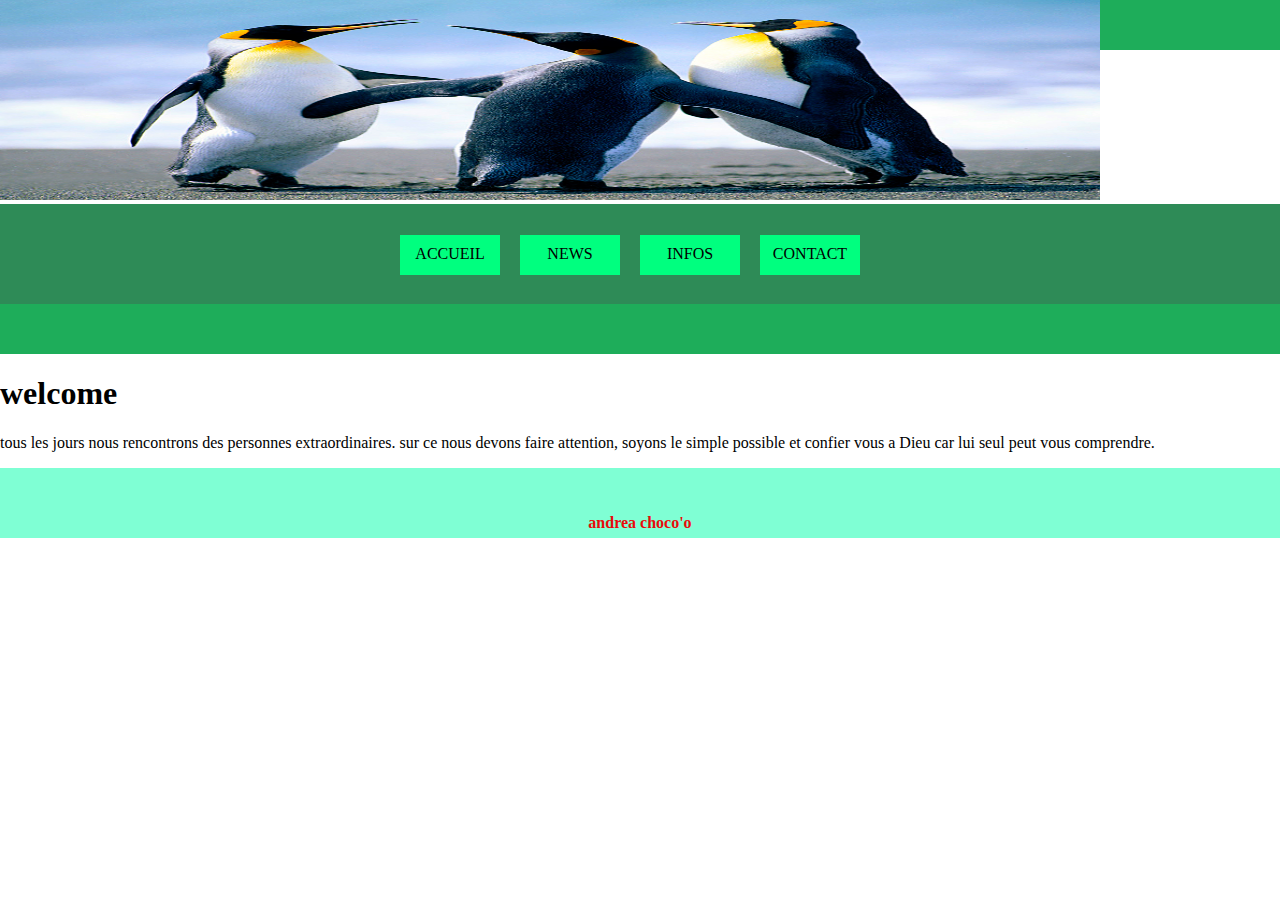
<file: index.html>
<!DOCTYPE html>
<html lang="en">
<head> 
    <meta charset="UTF-8">
    <title>ACCUEIL</title>
    <link rel="stylesheet" type="text/css" href="style.css">
</head>
    <body>

        <div id="banner1">

        <img src="assets/stylesheet/animal.jpg">
            
        <div id="menu">
            <ul>
                <li><a href="index.html">ACCUEIL</a></li>
                <li><a href="news.html">NEWS</a></li>
                <li><a href="index.html">INFOS</a></li>
                <li><a href="contact.html">CONTACT</a></li>
            </ul>
        </div>
        <div id="banner2">

        </div>
        <div id="conteprincipal">
            <h1> welcome</h1> 
    <p>tous les jours nous rencontrons des personnes extraordinaires.
        sur ce nous devons faire attention, soyons le simple possible et 
        confier vous a Dieu car lui seul peut vous comprendre.
    </p>
    </div>
    <div id="footer">
        <p>andrea choco'o</p>
    </div>
   </body>
</html>
</file>
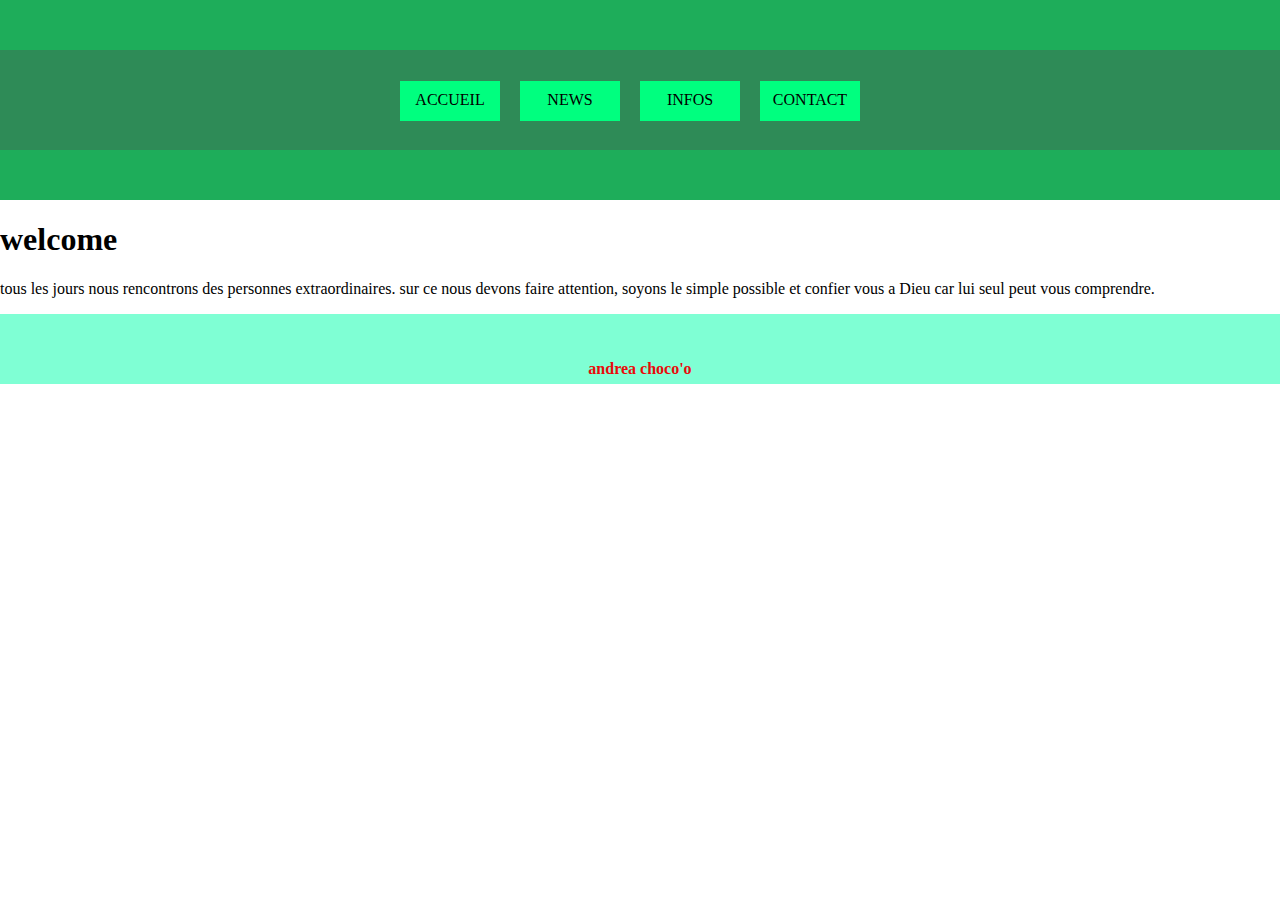
<file: contact.html>
<!DOCTYPE html>
<html lang="en">
<head> 
    <meta charset="UTF-8">
    <title>CONTACT</title>
    <link rel="stylesheet" type="text/css" href="style.css">
</head>
    <body>
        <div id="banner1"></div>
        <div id="menu">
            <ul>
                <li><a href="index.html">ACCUEIL</a></li>
                <li><a href="news.html">NEWS</a></li>
                <li><a href="index.html">INFOS</a></li>
                <li><a href="contact.html">CONTACT</a></li>
            </ul>
        </div>
        <div id="banner2">

        </div>
        <div id="conteprincipal">
            <h1> welcome</h1> 
    <p>tous les jours nous rencontrons des personnes extraordinaires.
        sur ce nous devons faire attention, soyons le simple possible et 
        confier vous a Dieu car lui seul peut vous comprendre.
    </p>
    </div>
    <div id="footer">
        <p>andrea choco'o</p>
    </div>
   </body>
</html>
</file>
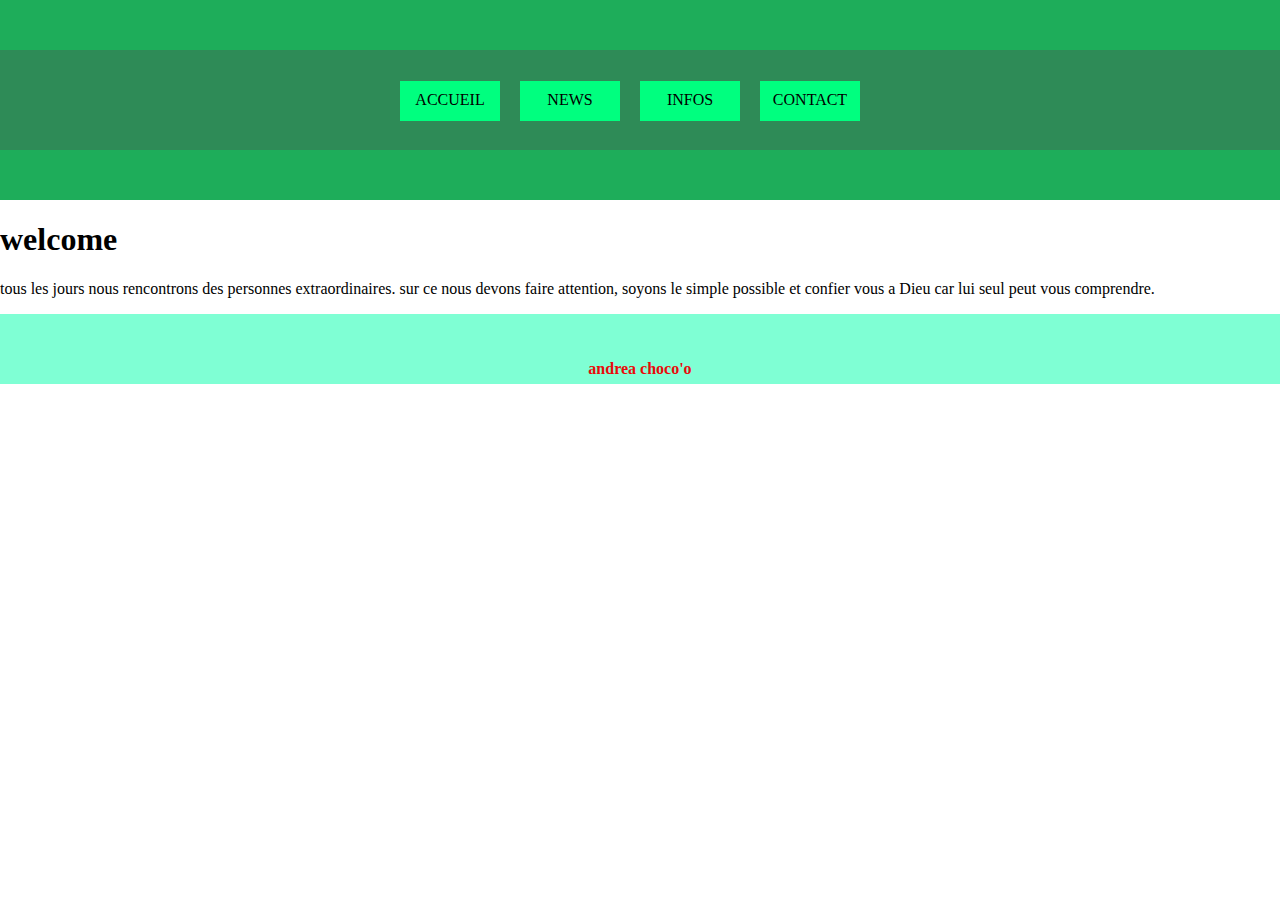
<file: infos.html>
<!DOCTYPE html>
<html lang="en">
<head> 
    <meta charset="UTF-8">
    <title>INFOS</title>
    <link rel="stylesheet" type="text/css" href="style.css">
</head>
    <body>
        <div id="banner1"></div>
        <div id="menu">
            <ul>
                <li><a href="index.html">ACCUEIL</a></li>
                <li><a href="news.html">NEWS</a></li>
                <li><a href="index.html">INFOS</a></li>
                <li><a href="contact.html">CONTACT</a></li>
            </ul>
        </div>
        <div id="banner2">

        </div>
        <div id="conteprincipal">
            <h1> welcome</h1> 
    <p>tous les jours nous rencontrons des personnes extraordinaires.
        sur ce nous devons faire attention, soyons le simple possible et 
        confier vous a Dieu car lui seul peut vous comprendre.
    </p>
    </div>
    <div id="footer">
        <p>andrea choco'o</p>
    </div>
   </body>
</html>
</file>
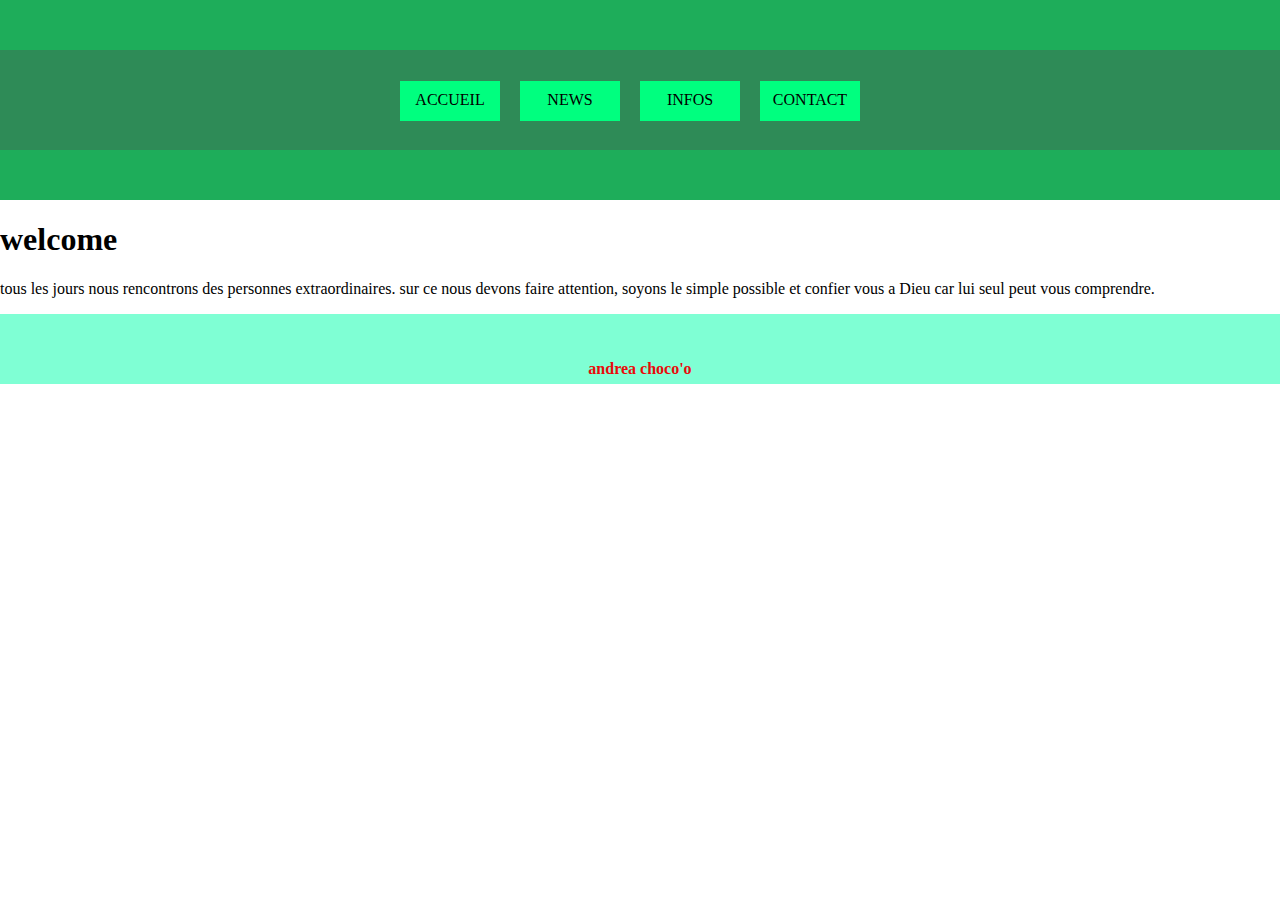
<file: news.html>
<!DOCTYPE html>
<html lang="en">
<head> 
    <meta charset="UTF-8">
    <title>NEWS</title>
    <link rel="stylesheet" type="text/css" href="style.css">
</head>
    <body>
        <div id="banner1"></div>
        <div id="menu">
            <ul>
                <li><a href="index.html">ACCUEIL</a></li>
                <li><a href="news.html">NEWS</a></li>
                <li><a href="index.html">INFOS</a></li>
                <li><a href="contact.html">CONTACT</a></li>
            </ul>
        </div>
        <div id="banner2">

        </div>
        <div id="conteprincipal">
            <h1> welcome</h1> 
    <p>tous les jours nous rencontrons des personnes extraordinaires.
        sur ce nous devons faire attention, soyons le simple possible et 
        confier vous a Dieu car lui seul peut vous comprendre.
    </p>
    </div>
    <div id="footer">
        <p>andrea choco'o</p>
    </div>
   </body>
</html>
</file>
<file: style.css>
body {
    overflow-x: hidden;
    margin: 0;
}
img {
    width: 1100px;
    height: 200px;
    margin: 
}

#banner1 {
    display: block;
    background-color:rgb(30, 173, 90) ;
    height: 50px;
    width: 100%;
}

 #menu {
    width: 100%;
    height: 100px;
    position: relative;
    background-color: seagreen;
}

#menu ul{
    float: left;
    left: 50%;
    position: relative;
    padding-top: 15px;
    margin-left: -60px;
}

#menu ul li {
    margin-left: 20px;
    float: left;
    list-style-type: none;
    position: relative;
    left: -50%;
}

#menu ul li a {
    text-align: center;
    padding-top: 10px;
    display: inline-block;
     background-color: springgreen;
    height: 30px;
    width: 100px;
    color: black;
    text-decoration: none;
}


#menu ul li a:hover {
    color: white;
    background-color: aquamarine;
}
#banner2{
    display: block;
    background-color: rgb(30, 173, 90);
    height: 50px;
    width: 100%;
}

#contenuprincipale{
    display: block;
    width: 90px;
    margin: auto;
}

#footer {
    text-align: center;
    display: block;
    background-color: aquamarine;
    height: 50px;
    padding-top: 20px;
}

#footer p {
    color: rgb(233, 10, 10);

    font-weight: bold;
    position: relative;
    top: 10px;

}
</file>
